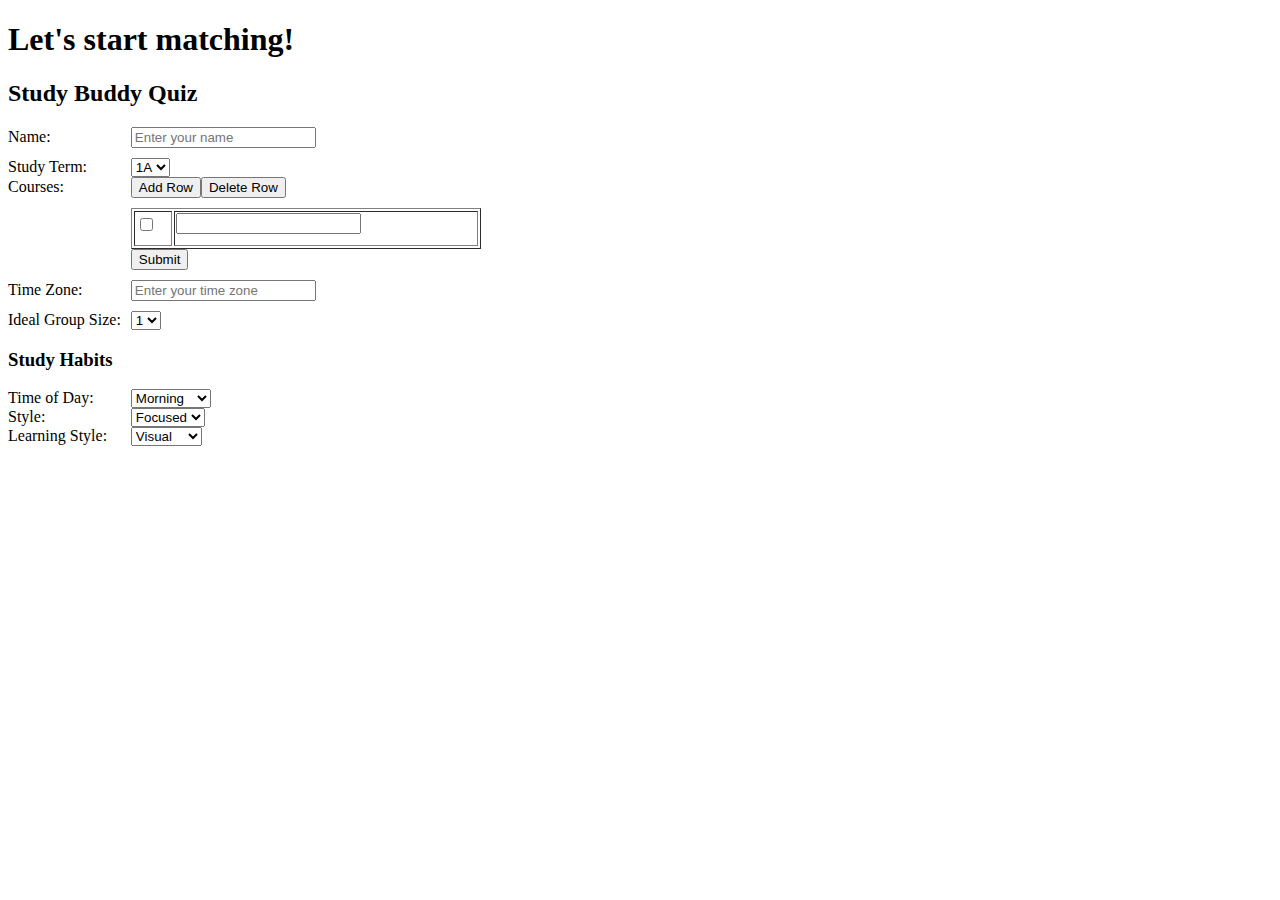
<file: web/quiz.html>
<!DOCTYPE html>
<html lang="en">
<head>
    <meta charset="UTF-8">
    <meta name="viewport" content="width=device-width, initial-scale=1.0">
    <title>Study Buddy Quiz</title>
    <link rel="stylesheet" href="quiz.css">
    <script src="quiz.js"></script>
</head>
<body>
    <main>
        <h1>Let's start matching!</h1>
        <h2>Study Buddy Quiz</h2>
        <form method="get" class ="quiz">
            <div class ="quiz">
                <label for="name"> Name: </label>
                <input type="text" name="name" id="name" placeholder="Enter your name" required >
            </div>
            <div class ="quiz">
                <label for="term"> Study Term: </label>
                <select name="term" id="term">
                    <option value="1A">1A</option>
                    <option value="1A">1B</option>
                    <option value="1A">2A</option>
                    <option value="1A">2B</option>
                    <option value="1A">3A</option>
                    <option value="1A">3B</option>
                    <option value="1A">4A</option>
                    <option value="1A">4B</option>
                </select>
            </div>
            <div class ="quiz">
                <label for="courses"> Courses: </label>
                <input type="button" value = "Add Row" name="button" onclick="addRow('dataTable')" id="courses">
                <input type ="button" value="Delete Row" onclick="deleteRow('dataTable')">
                <table id="dataTable" width = "350px" border="1">
                    
                    <tbody>
                        <tr>
                            <td><input type="checkbox" name="chk[]"/></td>
                            <td><input type="text" name="txt[]"/></td>
                        </tr>
                    </tbody>
                </table>
                <input type="submit" value="Submit">
            </div>
            <div class ="quiz">
                <label for="timezone"> Time Zone: </label>
                <input type="text" name="timezone" id="timezone" placeholder="Enter your time zone" required >
            </div>
            <div class ="quiz">
                <label for="groupsize"> Ideal Group Size: </label>
                <select name="groupsize" id="groupsize">
                    <option value="1">1</option>
                    <option value="2">2</option>
                    <option value="3">3</option>
                    <option value="4">4</option>
                </select>
            </div>
            <h3>Study Habits</h3>
            <div class ="quiz">
                <label for="TOD"> Time of Day: </label>
                <select name="TOD" id="TOD">
                    <option value="Morning">Morning</option>
                    <option value="Afternoon">Afternoon</option>
                    <option value="Evening">Evening</option>
                </select>
            </div>
            <div class ="quiz">
                <label for="style"> Style: </label>
                <select name="style" id="style">
                    <option value="Focused">Focused</option>
                    <option value="Relaxed">Relaxed</option>
                </select>
            </div>
            <div class ="quiz">
                <label for="learn"> Learning Style: </label>
                <select name="learn" id="learn">
                    <option value="Visual">Visual</option>
                    <option value="Auditory">Auditory</option>
                </select>
            </div>
        </form>
    </main>
</body>
</html>
</file>
<file: web/quiz.css>
form.quiz {
    display: table;
}

div.quiz {
    display: table-row;
}

label, input {
    display: table-cell;
    margin-bottom: 10px;
}

label {
    padding-right: 10px;
}
</file>
